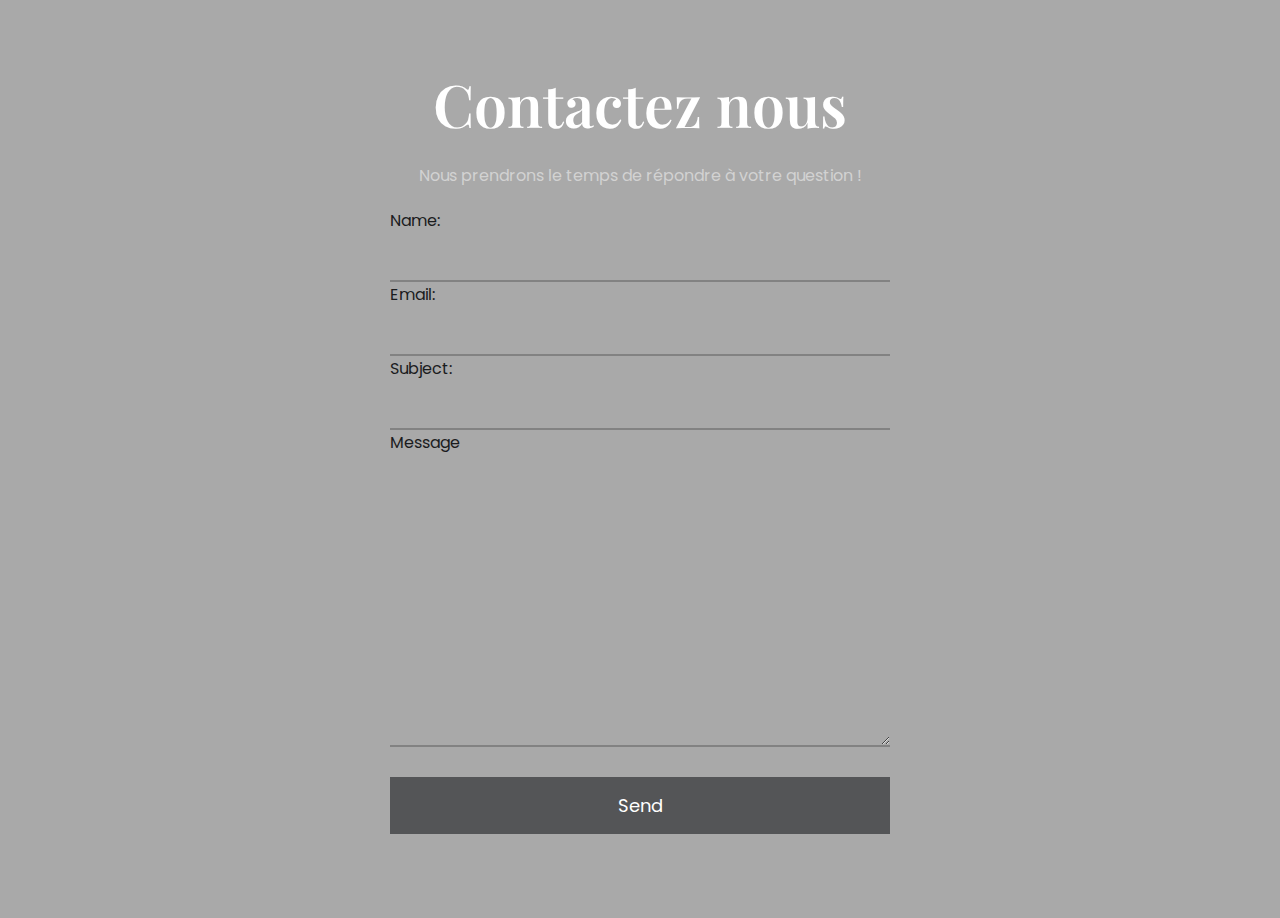
<file: contactus.html>
<!DOCTYPE html>
<html lang="en">
<head>
    <meta charset="UTF-8">
    <meta name="viewport" content="width=device-width, initial-scale=1.0">
    <title>Document</title>
    <link href="https://fonts.googleapis.com/css2?family=Playfair+Display:ital,wght@0,400..900;1,400..900&family=Poppins:ital,wght@0,100;0,200;0,300;0,400;0,500;0,600;0,700;0,800;0,900;1,100;1,200;1,300;1,400;1,500;1,600;1,700;1,800;1,900&display=swap" rel="stylesheet">

    <link rel="stylesheet" href="contactnous.css" />
</head>
<body>
    <div class="container">
    <h1>Contactez nous</h1>
    <p>Nous prendrons le temps de répondre à votre question !</p>
    <form action="https://api.web3forms.com/submit" method="POST">
        <input type="hidden" name="access_key" value="5a208d99-34d0-4419-b68c-9d7512cc9f39">
        <label for="name">Name:</label>
        <input type="text" name="name" id="name">
        <label for="email">Email:</label>
        <input type="email" name="email" id="email">
        <label for="subject">Subject:</label>
        <input type="text" name="subject" id="subject">
        <label for="message">Message</label>
        <textarea name="message" cols="30" rows="10"></textarea>
        <input type="submit" value="Send">
    </form>
</body>
</html>
</file>
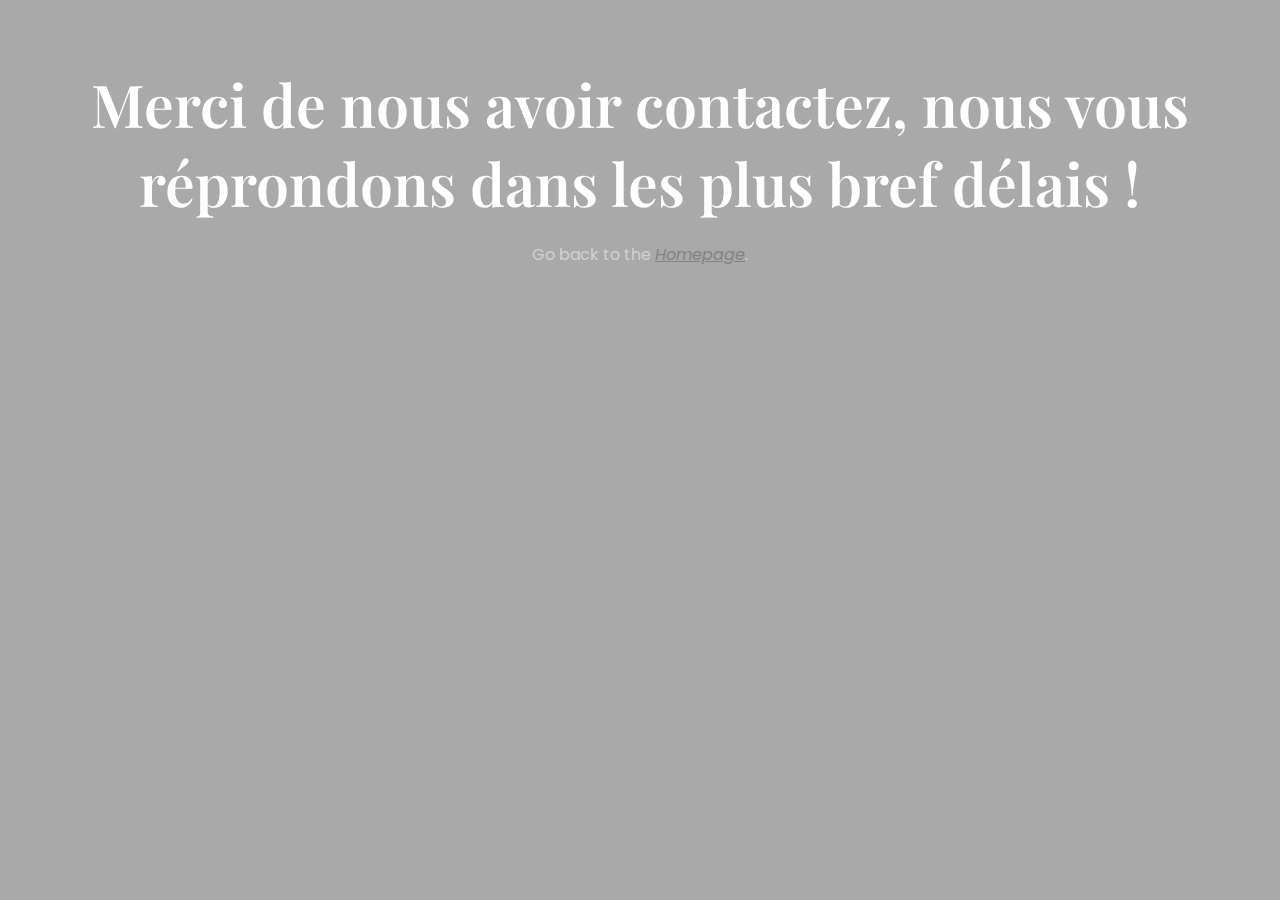
<file: contactuscopy.html>
<!DOCTYPE html>
<html lang="en">
<head>
    <meta charset="UTF-8">
    <meta name="viewport" content="width=device-width, initial-scale=1.0">
    <title>Document</title>
    <link href="https://fonts.googleapis.com/css2?family=Playfair+Display:ital,wght@0,400..900;1,400..900&family=Poppins:ital,wght@0,100;0,200;0,300;0,400;0,500;0,600;0,700;0,800;0,900;1,100;1,200;1,300;1,400;1,500;1,600;1,700;1,800;1,900&display=swap" rel="stylesheet">
    <link rel="stylesheet" href="contactnous.css" />
</head>
<body>
    <div class="container">
    <h1>Merci de nous avoir contactez, nous vous réprondons dans les plus bref délais !</h1>
    <p class="back">Go back to the <a href="contactus.html">Homepage</a>.</p>
  </div>
</body>
</html>
</file>
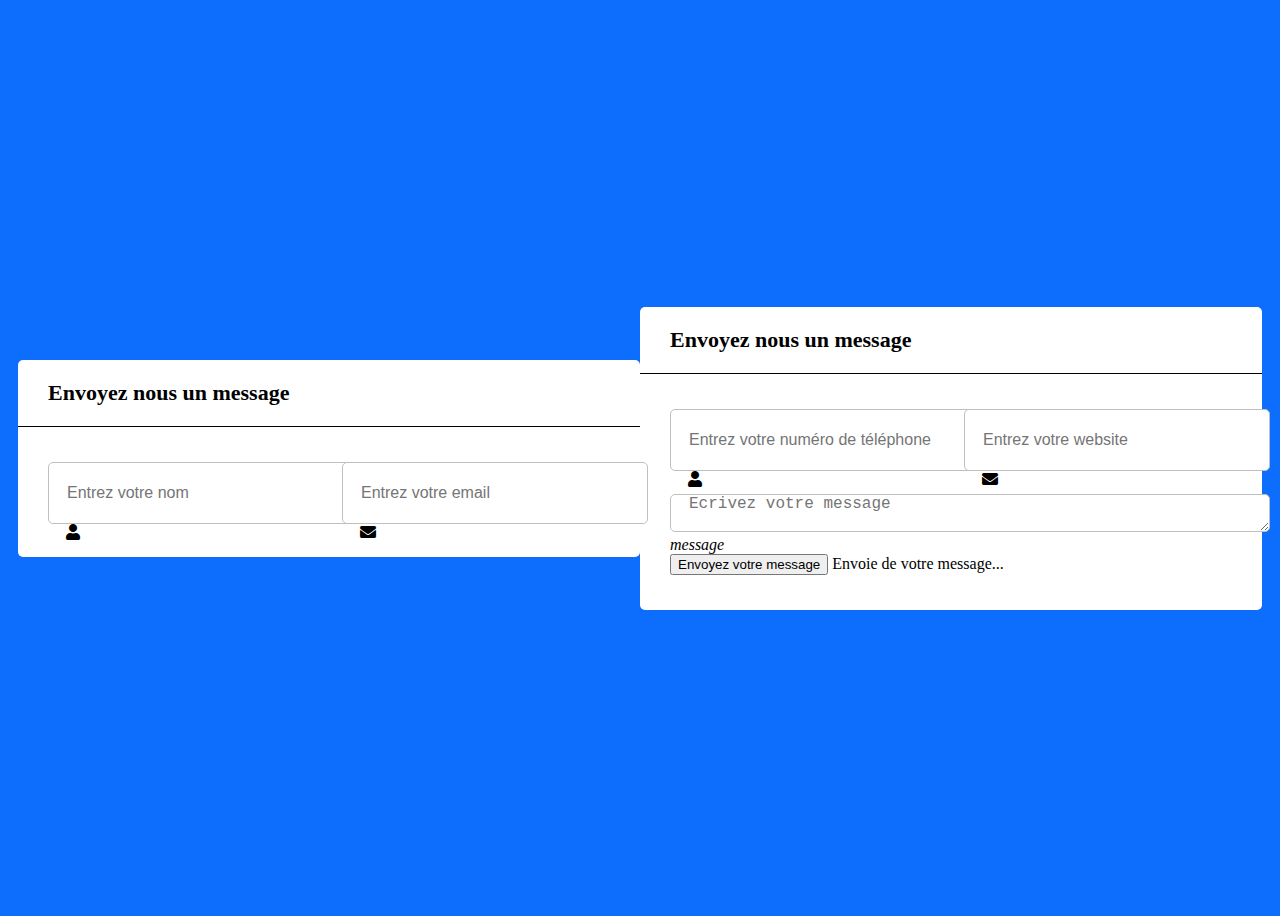
<file: loginpage.html>
<!DOCTYPE html>
<html lang="en">
<head>
    <meta charset="UTF-8">
    <meta name="viewport" content="width=device-width, initial-scale=1.0">
    <title>sidebarmenu</title>
    <link rel="icon" type="image/png" href="rty.png">
    <link rel="stylesheet" href="logincss.css" />
    <!-- Font Awesome Cdn Link -->
    <link rel="stylesheet" href="https://cdnjs.cloudflare.com/ajax/libs/font-awesome/5.15.4/css/all.min.css"/>
    <link href='https://unpkg.com/boxicons@2.1.4/css/boxicons.min.css' rel='stylesheet'>
</head>
<body>
 
 
    <div class="wrapper">
        <header>Envoyez nous un message</header>
        <form action="#">
            <div class="dbl-field">
                <div class="field">
                    <input type="text" placeholder="Entrez votre nom">
                    <i class="fas fa-user"></i>
                </div>
                <div class="field">
                    <input type="text" placeholder="Entrez votre email">
                    <i class="fas fa-envelope"></i>
                </div>
            </div>
        </form>
    </div>
  
    <div class="wrapper">
        <header>Envoyez nous un message</header>
        <form action="#">
            <div class="dbl-field">
                <div class="field">
                    <input type="text" placeholder="Entrez votre numéro de téléphone">
                    <i class="fas fa-user"></i>
                </div>
                <div class="field">
                    <input type="text" placeholder="Entrez votre website">
                    <i class="fas fa-envelope"></i>
                </div>
            </div>
            <div class="message">
                <textarea placeholder="Ecrivez votre message"></textarea>
                <i class="material-icons">message</i>
            </div>
            <div class="button-area">
                <button type="submit">Envoyez votre message</button>
                <span>Envoie de votre message...</span>
            </div>
        </form>
    </div>

    </body>
</file>
<file: contactnous.css>
* {
    margin: 0;
    padding: 0;
    box-sizing: border-box;
}

body {
    background:#A9A9A9;
    text-align: center;
}

h1 {
    font-family: 'Playfair Display', serif;
    font-size: 59px;
    color: white;
    font-weight: 600;
    padding-bottom: 20px;
   
}

p {
    color: #d2d2d2;
}

p,input,textarea,label {
    font-family: 'Poppins', sans-serif;
}

.container {
    max-width: 1320px;
    margin: 0 auto;
    padding: 5%;
}

form {
    max-width: 500px;
    margin: 0 auto;
    text-align: left;
    padding: 20px 0;
}

input,textarea,label {
    display: block;
    margin: 0 auto;
    width: 100%;
    color: #1b1c1e;
}

input,textarea {
    background-color: transparent;
    border: 0;
    border-bottom: 2px solid #828282;
}

input[type=submit] {
    background-color: #545557;
    padding: 15px 0;
    color: white;
    font-size: 18px;
    border-bottom: none;
    margin-top: 30px;
    cursor: pointer;
    transition: all .3s ease;
}

input[type=submit]:hover {
    background: #fff ;
    color: #1b1c1e;
}

input,textarea {
    color: white;
    font-size: 18px;
    padding: 10px;
}

input:focus,textarea:focus {
    outline: 1px solid #828282;
}

a {
    color: #828282;
    font-style: italic;
}

a:hover {
    color: #fff;
}
</file>
<file: logincss.css>
body {
    display: flex;
    padding: 0 10px;
    min-height: 100vh;
    align-items: center;
    justify-content: center;
    background: #0D6EFD;
}

.wrapper {
    width: 720px;
    background: #fff;
    border-radius: 5px;
}

.wrapper header {
    font-size: 22px;
    font-weight: 600;
    padding: 20px 30px;
    border-bottom: 1px solid;
}

.wrapper form {
    margin: 35px 30px;
}

form .dbl-field {
    display: flex;
    align-items: center;
    margin-bottom: 25px;
    justify-content: space-between;
}

.dbl-field .field {
    height: 60px;
    position: relative;
    width: calc(100% / 2 - 13px);
}

form .field input,
form .message textarea{
    height: 100%;
    width: 100%;
    outline: none;
    padding: 0 18px;
    font-size: 16px;
    border-radius: 5px;
    border: 1px solid #bfbfbf;
}

.wrapper .field i {
    position: absolute;
    left: 18px;
}
</file>
